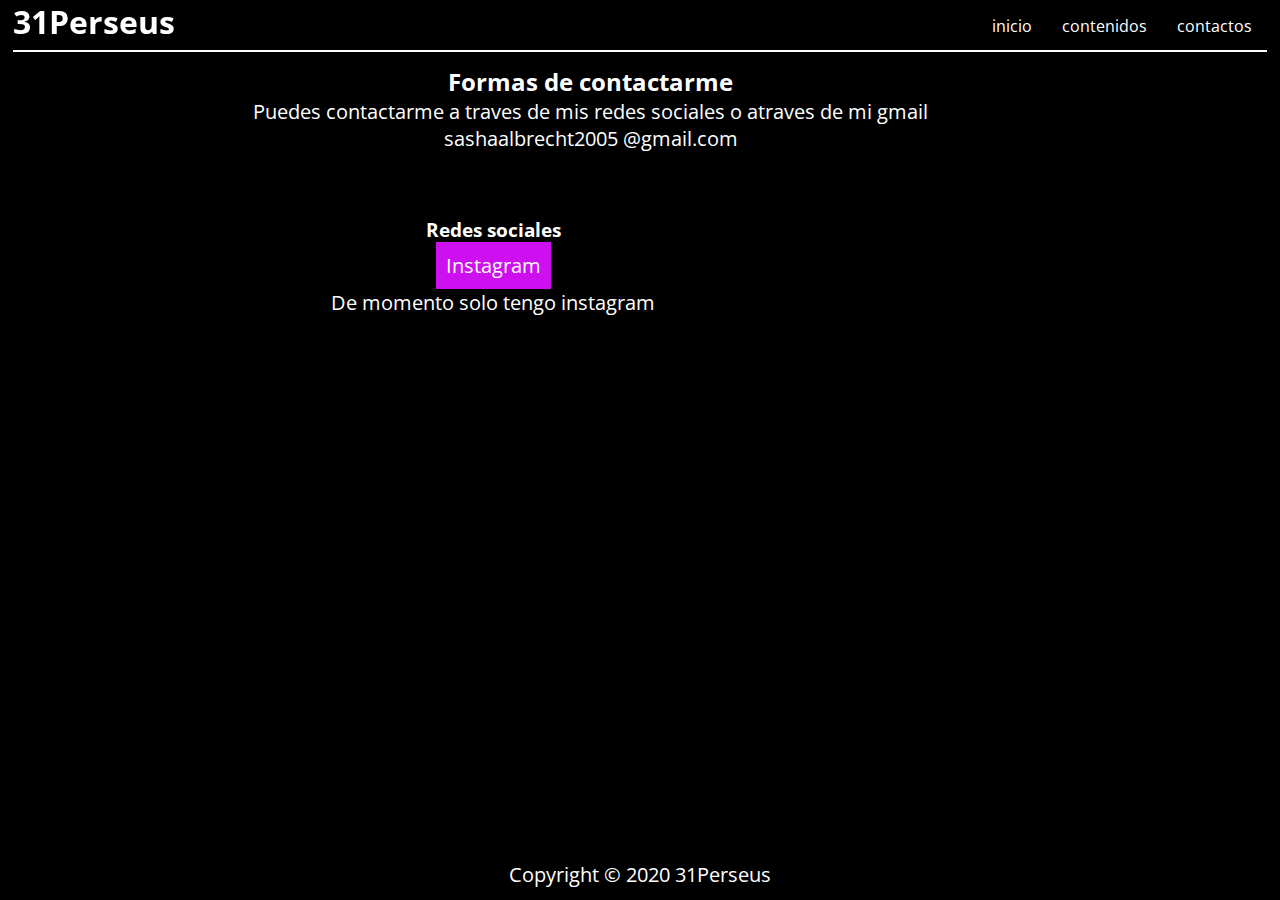
<file: contactos.html>
<!DOCTYPE html>
<html lang="es">
	<head>
		<link rel="icon" href="iconos/iconodelapagina.ico">
		<meta charset="UTF-8">
		<title>La pagina de 31perseus/contacto</title>
		<meta name="viewport" content="width=device-width, user-scalable=no, initial-scale=1.0, maximum-scale=1.0, minimum-scale=1.0">
		<link rel="stylesheet" href="iconos/css/fontello.css">
		<link rel="stylesheet" href="estilos.css">
		<link href="https://fonts.googleapis.com/css2?family=Open+Sans:wght@600&display=swap" rel="stylesheet">
	</head>
	<body>
	<header>
		<div class="contenedor">
			<a href="index.html"><h1 class="logo">31Perseus</h1></a>
			<input type="checkbox" id="menu-bar">
			<label class="icon-menu" for="menu-bar"></label>
			<nav class="menu">
				<a href="index.html">inicio</a>
				<a href="contenidos.html">contenidos</a>
				<a href="contactos.html">contactos</a>
			
			</nav>
			<div class="separador"></div>
		</div>
	</header>

	<section id="contactos">
		<div class="contenedor">
		<section>
		<h2>Formas de contactarme</h2>
		<p>Puedes contactarme a traves de mis redes sociales o atraves de mi gmail </p>
		<p>sashaalbrecht2005
		@gmail.com</p>
		</section>
		<aside>
			<h3>Redes sociales</h3>
			
			<a href="https://www.instagram.com/sashaalbrecht2788/">Instagram</a>
			<p>De momento solo tengo instagram</p>
		</aside>
		</div>
	</section>

	<footer>
		<div class="contenedor">
			<p>Copyright © 2020 31Perseus</p>
		</div>
	</footer>
	</body>
	</html>
</file>
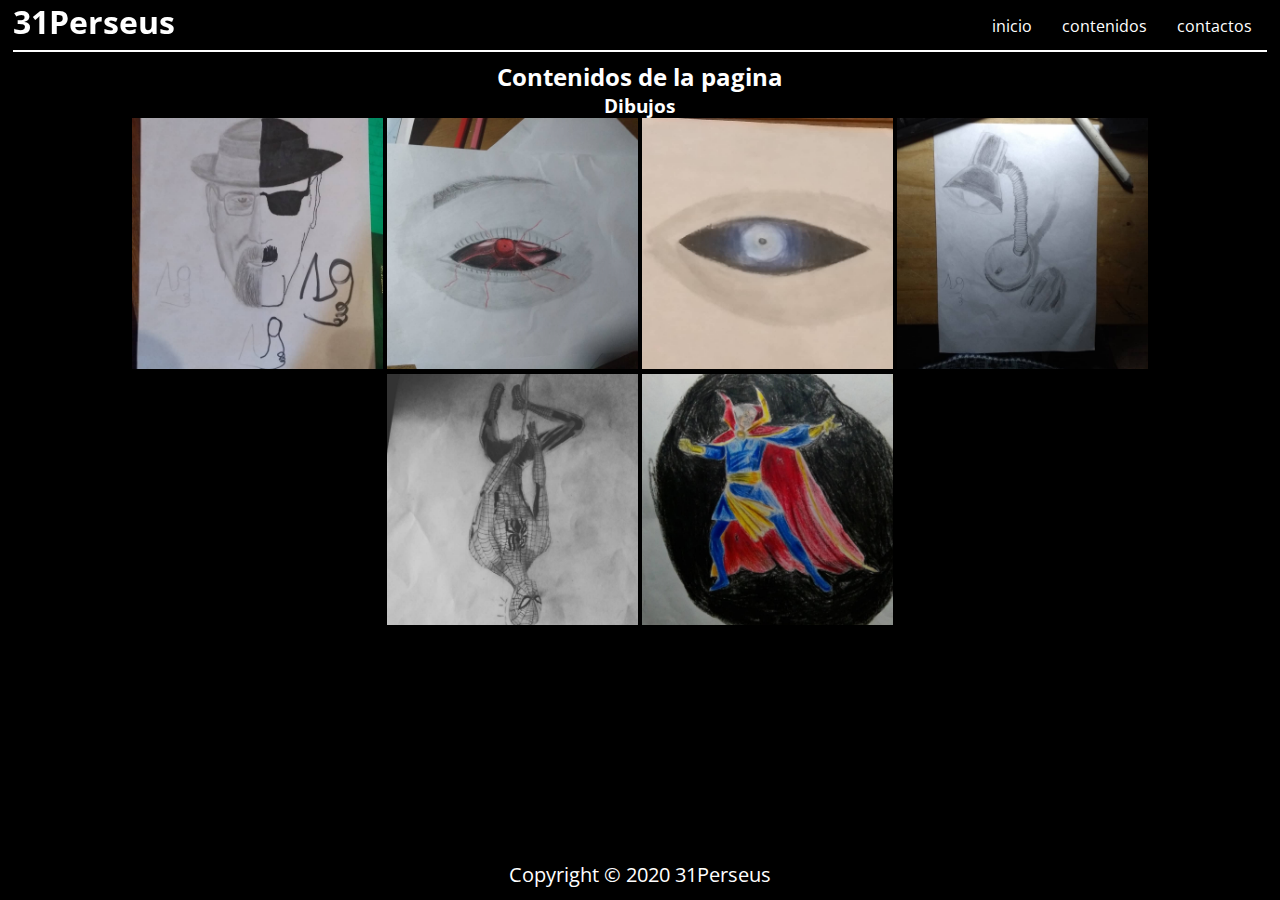
<file: contenidos.html>
<!DOCTYPE html>
<html lang="es">
	<head>
		<link rel="icon" href="iconos/iconodelapagina.ico">
		<meta charset="UTF-8">
		<title>La pagina de 31perseus/contenidos</title>
		<meta name="viewport" content="width=device-width, user-scalable=no, initial-scale=1.0, maximum-scale=1.0, minimum-scale=1.0">
		<link rel="stylesheet" href="iconos/css/fontello.css">
		<link rel="stylesheet" href="estilos.css?2020nov14">
		<link href="https://fonts.googleapis.com/css2?family=Open+Sans:wght@600&display=swap" rel="stylesheet">
	</head>
	<body>
	<header>
		<div class="contenedor">
			<a href="index.html"><h1 class="logo">31Perseus</h1></a>
			<input type="checkbox" id="menu-bar">
			<label class="icon-menu" for="menu-bar"></label>
			<nav class="menu">
				<a href="index.html">inicio</a>
				<a href="contenidos.html">contenidos</a>
				<a href="contactos.html">contactos</a>
			
			</nav>
			<div class="separador"></div>
		</div>
	</header>

	<section id="contenidos">
		<h2>Contenidos de la pagina</h2>
		<div class="contenedor">
		<section class="primarios">
			<h3>Dibujos</h3>
			<a href="dibujos/whalter white.jpg?2020nov14"><img src="dibujos/whalter white.jpg"></a>
			<a href="dibujos/ojo ghoul.jpg?2020nov14"><img src="dibujos/ojo ghoul.jpg"><a/>
			<a href="dibujos/ojo sans.jpg?2020nov14"><img src="dibujos/ojo sans.jpg"></a>
			<a href="dibujos/lampara.jpg?2020nov14"><img src="dibujos/lampara.jpg"></a>
			<a href="dibujos/spider-man.jpg?2020nov14"><img src="dibujos/spider-man.jpg"></a>
			<a href="dibujos/doctor-strange.jpg?2020nov14"><img src="dibujos/doctor-strange.jpg"></a>
		</section>
		<aside class="secundarios">
		
		</aside>
		</div>
	</section>

	<footer>
		<div class="contenedor">
			<p>Copyright © 2020 31Perseus</p>
		</div>
	</footer>
	</body>
	</html>
</file>
<file: iconos/css/fontello.css>
@font-face {
  font-family: 'fontello';
  src: url('../font/fontello.eot?17392646');
  src: url('../font/fontello.eot?17392646#iefix') format('embedded-opentype'),
       url('../font/fontello.woff2?17392646') format('woff2'),
       url('../font/fontello.woff?17392646') format('woff'),
       url('../font/fontello.ttf?17392646') format('truetype'),
       url('../font/fontello.svg?17392646#fontello') format('svg');
  font-weight: normal;
  font-style: normal;
}
/* Chrome hack: SVG is rendered more smooth in Windozze. 100% magic, uncomment if you need it. */
/* Note, that will break hinting! In other OS-es font will be not as sharp as it could be */
/*
@media screen and (-webkit-min-device-pixel-ratio:0) {
  @font-face {
    font-family: 'fontello';
    src: url('../font/fontello.svg?17392646#fontello') format('svg');
  }
}
*/
 
 [class^="icon-"]:before, [class*=" icon-"]:before {
  font-family: "fontello";
  font-style: normal;
  font-weight: normal;
  speak: never;
 
  display: inline-block;
  text-decoration: inherit;
  width: 1em;
  margin-right: .2em;
  text-align: center;
  /* opacity: .8; */
 
  /* For safety - reset parent styles, that can break glyph codes*/
  font-variant: normal;
  text-transform: none;
 
  /* fix buttons height, for twitter bootstrap */
  line-height: 1em;
 
  /* Animation center compensation - margins should be symmetric */
  /* remove if not needed */
  margin-left: .2em;
 
  /* you can be more comfortable with increased icons size */
  /* font-size: 120%; */
 
  /* Font smoothing. That was taken from TWBS */
  -webkit-font-smoothing: antialiased;
  -moz-osx-font-smoothing: grayscale;
 
  /* Uncomment for 3D effect */
  /* text-shadow: 1px 1px 1px rgba(127, 127, 127, 0.3); */
}
 
.icon-menu:before { content: '\f0c9'; } /* '' */
</file>
<file: estilos.css>
@import url('https://fonts.googleapis.com/css2?family=Open+Sans:wght@600&display=swap');
@import url('estilos de contenidos.css?2020noviembre14');
@import url('estilos de contacto.css?2020noviembre14');

*{
	margin: 0;
	padding: 0;
	-webkit-box-sizing: border-box;
	 -moz-box-sizing: border-box;
	 box-sizing: border-box; 
}

body{
	font-family: 'Open Sans', sans-serif;
	background: #000;
}

a{
	text-decoration: none;
		color: #fff;
}

header{
	width: 100%;
	height: 50px;
	background: #000;
	position: fixed;
	top: 0;
	left: 0;
	z-index: 100;

}

.contenedor{
	width: 98%;
	margin: auto;
}

h1{
	float: left;
}

section{
	width: 100%;
	margin-bottom: 25px;
}

@media (min-width: 1024px;){
	.contenedor{
		width: 1000px;
	}
}
/*menu=====================================================================================*/
#menu-bar{
	display: none;
}

.menu{
	position: absolute;
	top: 50px;
	left: 0;
	width: 100%;
	height: 100vh;
	background: #000;
	transition: all 0.0s;
	transform: translateX(-100%);
}

.menu a{
	display: block;
	height: 50px;
	padding: 15px;
	border-bottom: 1px solid rgba(255,255,255,0.5);
}

header .contenedor .separador{

	display: block;
	background-color: #FFFFFF;
	width: 100%;
	height: 2px;
	margin-top: 50px;
} 

header label{
	float: right;
	color: #fff;
	font-size: 28px;
	margin: 6px 0px;
	cursor: pointer;
}

header .contenedor{
	display: table;
}

.menu a:hover{
	background: rgba(255,255,255,0.3);
}

#menu-bar:checked ~ .menu{
	transform: translateX(0%);
	transition: all 0.5s;
}

@media (min-width: 1024px){
	.menu{
		position: static;
		width: auto;
		height: auto;
		transform:translateX(0%);
		float: right;
		display: flex;
		background: #000;

	}

	header label{
		display: none;
	}
	
	.menu a{
		border: none;
	}

	.menu a:hover{
	background: rgba(0,0,0,0.3);
}

}

/*banner================================================================================================================*/
 
#banner{
	margin-top: 52px;
	position: relative;
}

#banner #fondo-banner{
	width: 100%;
	height: 100%;
}

#banner .contenedor{
	position: absolute;
	top: 50%;
	left: 50%;
	transform: translateX(-50%) translateY(-50%);;
	
	color: #fff;
 
}

#banner h2{
	font-size: 28px;
	text-align: center;
}

#banner p{
	font-size: 15px;
}

@media (min-width: 480px){
	#banner h2{
		font-size: 40px;
	}
}

@media (min-width: 768px){
	#banner{
		height: 300px;
		overflow: hidden;
	}

	#banner .fondo-banner{

		height: auto;
	}
}


/*novedades===============================================*/

#novedades .contenedor{
	justify-content: center;
}

#novedades{
	background: #1E0CCF;
}

#novedades article{
	margin: 15px;
	color: #fff;
}

#novedades .contenedor h3{
	text-align: center;
	color: #fff;
}

#novedades h2{
	text-align: center;
	color: #fff;
}



/*footer================================================*/

footer .contenedor{
	display: flex;
	flex-wrap: wrap;
	justify-content: center;
	padding-bottom: 12.5px;
	padding-top: 12.5px;
}

.contenedor p{
	font-size: 20px;
	text-align: center;
}

footer{
	clear: both;
	width: 100%;
	background: #000;
	color: #fff;
	bottom: 0;
	}


@media (min-width: 800px){
	footer{
		position: fixed;
	}
}
</file>
